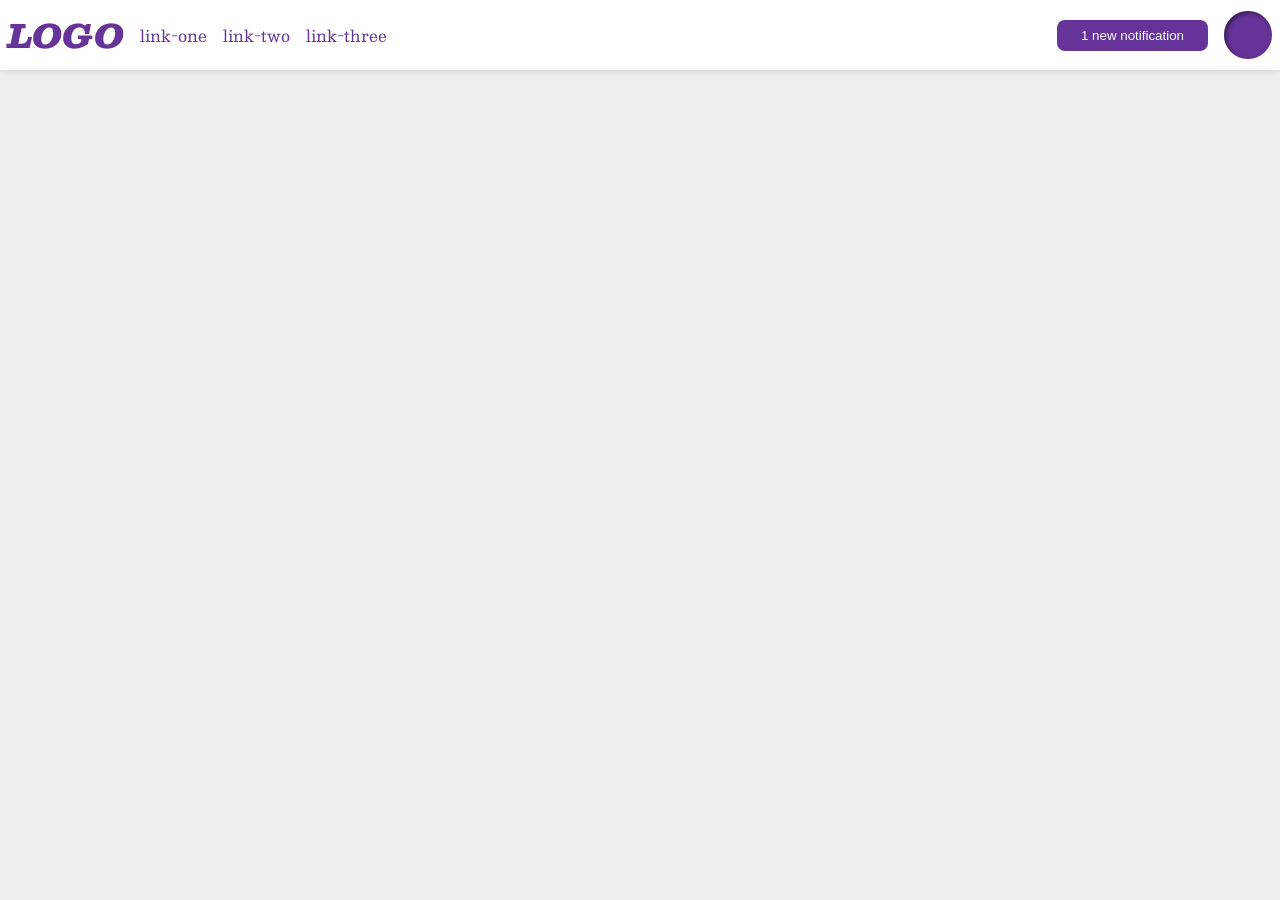
<file: foundations/flex/03-flex-header-2/index.html>
<!DOCTYPE html>
<html lang="en">
  <head>
    <meta charset="UTF-8">
    <meta http-equiv="X-UA-Compatible" content="IE=edge">
    <meta name="viewport" content="width=device-width, initial-scale=1.0">
    <title>Flex Header 2</title>
    <link rel="stylesheet" href="style.css">
  </head>
  <body>
    <div class="header">
      <div class="left">
        <div class="logo">
        LOGO
      </div>
      <ul class="links">
        <li><a href="https://google.com">link-one</a></li>
        <li><a href="https://google.com">link-two</a></li>
        <li><a href="https://google.com">link-three</a></li>
      </ul>
      </div>
      <div class="right">
        <button class="notifications">
        1 new notification
      </button>
      <div class="profile-image"></div>
      </div>
    </div>
  </body>
</html>
</file>
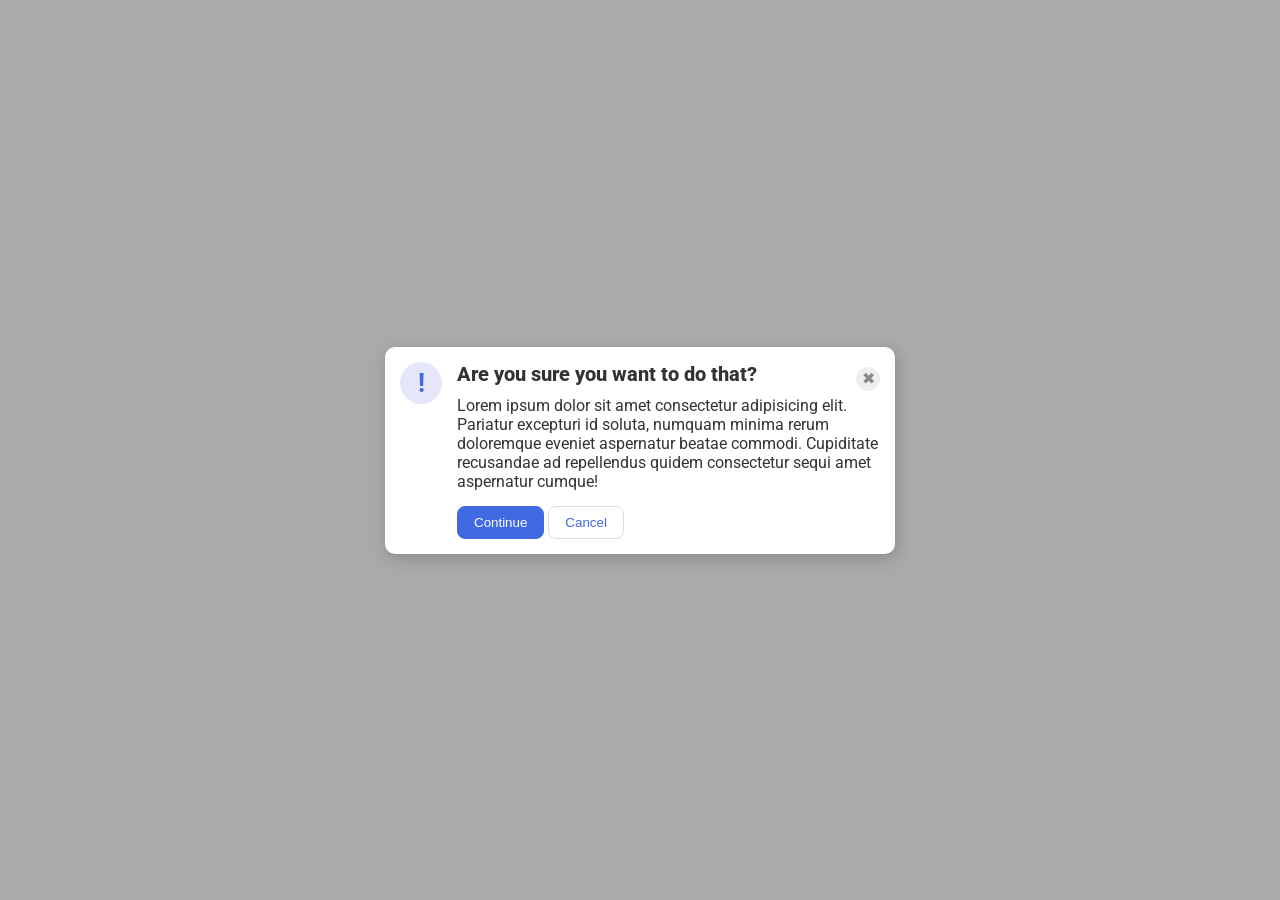
<file: foundations/flex/05-flex-modal/index.html>
<!DOCTYPE html>
<html lang="en">
  <head>
    <meta charset="UTF-8">
    <meta http-equiv="X-UA-Compatible" content="IE=edge">
    <meta name="viewport" content="width=device-width, initial-scale=1.0">
    <link rel="stylesheet" href="style.css">
    <title>Modal</title>
  </head>
  <body>
    <div class="modal">
      
        <div class="icon">!</div>


      <div class="content">
        <div class="top">
          <div class="header">Are you sure you want to do that?</div>
        <button class="close-button">✖</button>
        </div>
        <div class="text">Lorem ipsum dolor sit amet consectetur adipisicing elit. Pariatur excepturi id soluta, numquam minima rerum doloremque eveniet aspernatur beatae commodi. Cupiditate recusandae ad repellendus quidem consectetur sequi amet aspernatur cumque!</div>
        <button class="continue">Continue</button>
        <button class="cancel">Cancel</button>
      </div>
    </div>
  </body>
</html>
</file>
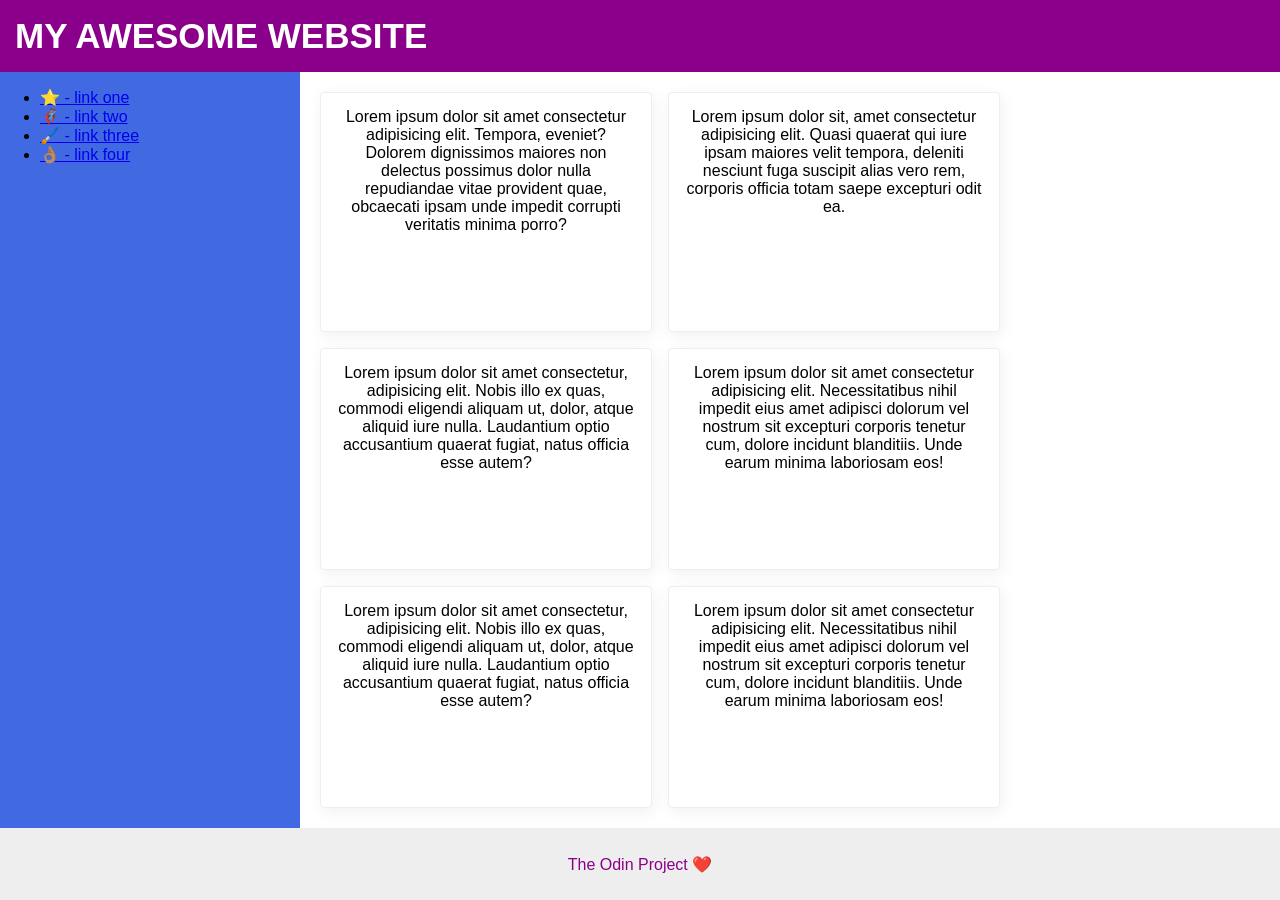
<file: foundations/flex/07-flex-layout-2/index.html>
<!DOCTYPE html>
<html lang="en">
  <head>
    <meta charset="UTF-8">
    <meta http-equiv="X-UA-Compatible" content="IE=edge">
    <meta name="viewport" content="width=device-width, initial-scale=1.0">
    <title>The Holy Grail</title>
    <link rel="stylesheet" href="style.css">
  </head>
  <body>
    <div class="header">
      MY AWESOME WEBSITE
    </div>
    
    <div class="container">
      <div class="sidebar">
      <ul>
        <li><a href="#">⭐ - link one</a></li>
        <li><a href="#">🦸🏽‍♂️ - link two</a></li>
        <li><a href="#">🖌️ - link three</a></li>
        <li><a href="#">👌🏽 - link four</a></li>
      </ul>
    </div>
    <div class="cards">
        <div class="card">Lorem ipsum dolor sit amet consectetur adipisicing elit. Tempora, eveniet? Dolorem dignissimos maiores non delectus possimus dolor nulla repudiandae vitae provident quae, obcaecati ipsam unde impedit corrupti veritatis minima porro?</div>
        <div class="card">Lorem ipsum dolor sit, amet consectetur adipisicing elit. Quasi quaerat qui iure ipsam maiores velit tempora, deleniti nesciunt fuga suscipit alias vero rem, corporis officia totam saepe excepturi odit ea.</div>
        <div class="card">Lorem ipsum dolor sit amet consectetur, adipisicing elit. Nobis illo ex quas, commodi eligendi aliquam ut, dolor, atque aliquid iure nulla. Laudantium optio accusantium quaerat fugiat, natus officia esse autem?</div>
        <div class="card">Lorem ipsum dolor sit amet consectetur adipisicing elit. Necessitatibus nihil impedit eius amet adipisci dolorum vel nostrum sit excepturi corporis tenetur cum, dolore incidunt blanditiis. Unde earum minima laboriosam eos!</div>
        <div class="card">Lorem ipsum dolor sit amet consectetur, adipisicing elit. Nobis illo ex quas, commodi eligendi aliquam ut, dolor, atque aliquid iure nulla. Laudantium optio accusantium quaerat fugiat, natus officia esse autem?</div>
        <div class="card">Lorem ipsum dolor sit amet consectetur adipisicing elit. Necessitatibus nihil impedit eius amet adipisci dolorum vel nostrum sit excepturi corporis tenetur cum, dolore incidunt blanditiis. Unde earum minima laboriosam eos!</div>
    </div>
    </div>
    
    
    <div class="footer">
      The Odin Project ❤️
    </div>
  </body>
</html>
</file>
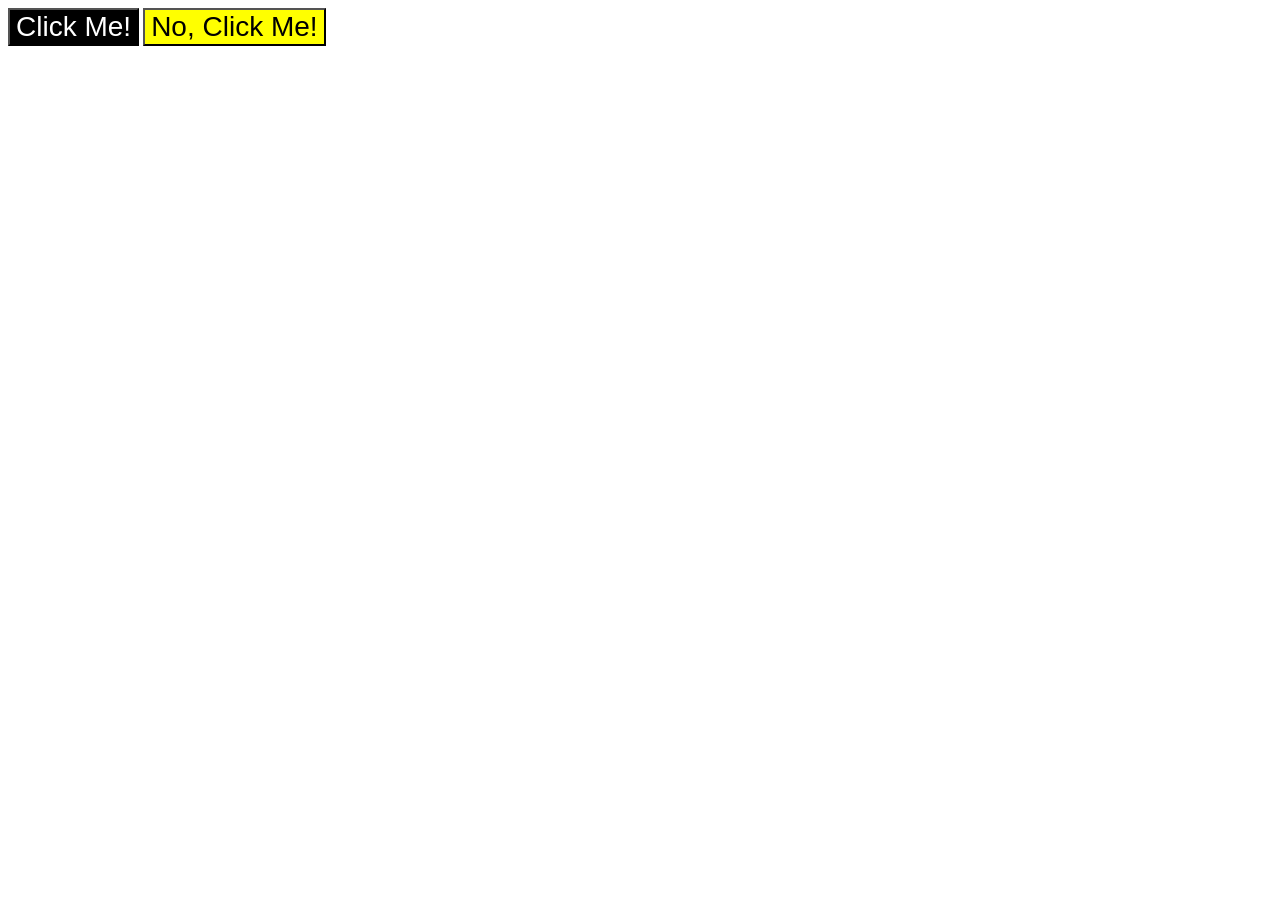
<file: foundations/intro-to-css/03-grouping-selectors/index.html>
<!DOCTYPE html>
<html lang="en">
  <head>
    <meta charset="UTF-8">
    <meta http-equiv="X-UA-Compatible" content="IE=edge">
    <meta name="viewport" content="width=device-width, initial-scale=1.0">
    <title>Grouping Selectors</title>
    <link rel="stylesheet" href="style.css">
  </head>
  <body>
    <button class="btn1">Click Me!</button>
    <button class="btn2">No, Click Me!</button>
  </body>
</html>
</file>
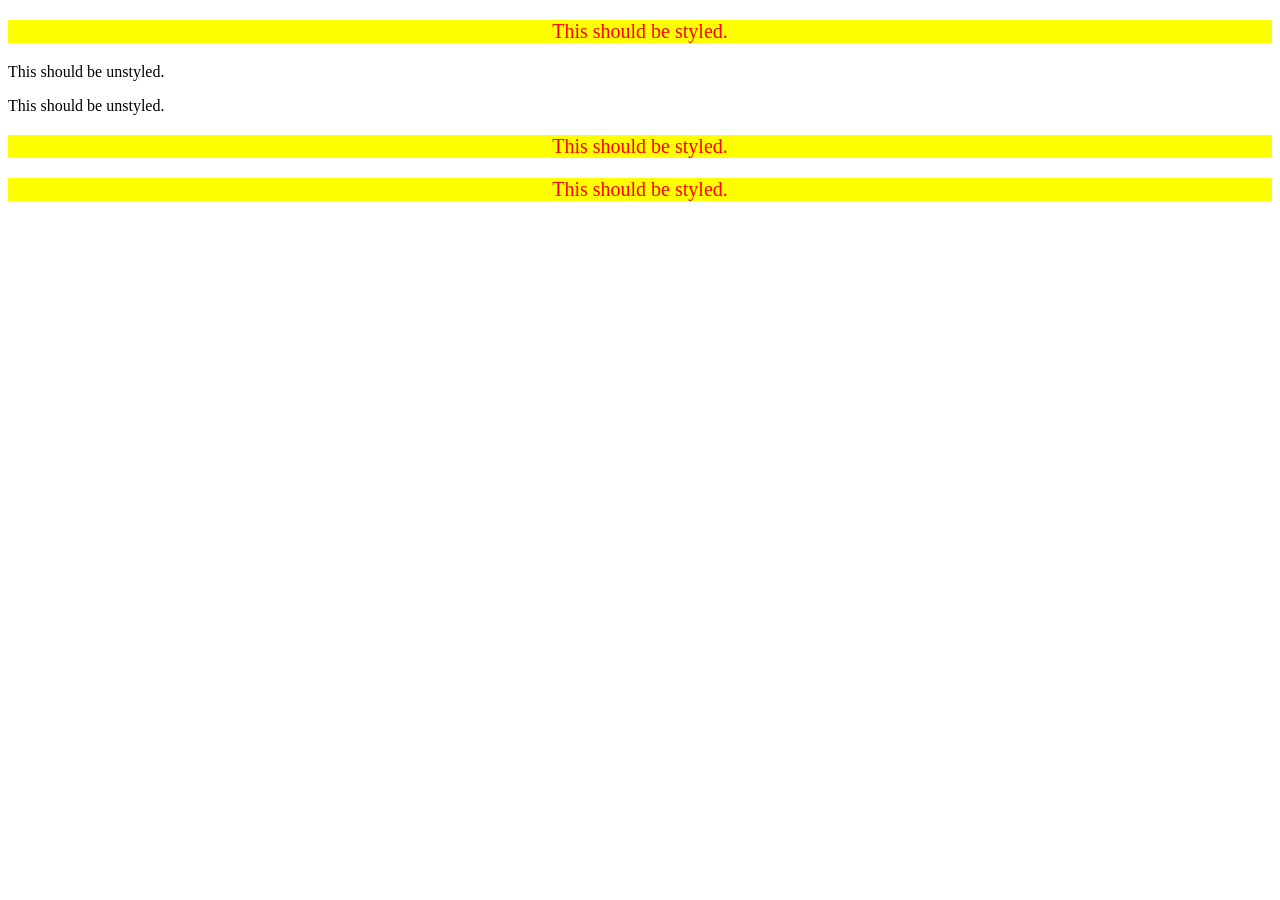
<file: foundations/intro-to-css/05-descendant-combinator/index.html>
<!DOCTYPE html>
<html lang="en">
  <head>
    <meta charset="UTF-8">
    <meta http-equiv="X-UA-Compatible" content="IE=edge">
    <meta name="viewport" content="width=device-width, initial-scale=1.0">
    <title>Descendant Combinator</title>
    <link rel="stylesheet" href="style.css">
  </head>

  <body>
    <div class="container">
      <p class="text">This should be styled.</p>
    </div>
    <p class="text">This should be unstyled.</p>
    <p class="text">This should be unstyled.</p>
    <div class="container">
      <p class="text">This should be styled.</p>
      <p class="text">This should be styled.</p>
    </div>
  </body>
  
</html>
</file>
<file: foundations/flex/03-flex-header-2/style.css>
/* this is some magical font-importing.  
you'll learn about it later. */
@import url('https://fonts.googleapis.com/css2?family=Besley:ital,wght@0,400;1,900&display=swap');

body {
  margin: 0;
  background: #eee;
  font-family: Besley, serif;
}

.header {
  background: white;
  border-bottom: 1px solid #ddd;
  box-shadow: 0 0 8px rgba(0,0,0,.1);
  display: flex;
  align-items: center;
  justify-content: space-between;
  padding:8px;
}
.left{
  display: flex;
  gap:16px;
  align-items: center;
}
.right{
  display: flex;
  gap:16px;
  align-items: center;
}

.profile-image {
  background: rebeccapurple;
  box-shadow: inset 2px 2px 4px rgba(0,0,0,.5);
  border-radius: 50%;
  width: 48px;
  height: 48px;
}

.logo {
  color: rebeccapurple;
  font-size: 32px;
  font-weight: 900;
  font-style: italic;
}

button {
  border: none;
  border-radius: 8px;
  background: rebeccapurple;
  color: white;
  padding: 8px 24px;
}

a {
  /* this removes the line under our links */
  text-decoration: none;
  color: rebeccapurple;
}

ul {
  margin: 0;
  padding: 0;
  list-style-type: none;
  display: flex;
  gap: 16px;
}
</file>
<file: foundations/flex/05-flex-modal/style.css>
@import url('https://fonts.googleapis.com/css2?family=Roboto:wght@400;700&display=swap');

html, body {
  height: 100%;
}

body {
  font-family: Roboto, sans-serif;
  margin: 0;
  background: #aaa;
  color: #333;
  /* I'll give you this one for free lol */
  display: flex;
  align-items: center;
  justify-content: center;
}
.header{
  font-size: 20px;
  font-weight: 800;
  margin-bottom: 10px;
}

.modal {
  background: white;
  width: 480px;
  border-radius: 10px;
  box-shadow: 2px 4px 16px rgba(0,0,0,.2);
  display: flex;
  padding: 15px;
  gap: 15px;
}
.content{
  /* padding: 0 15px; */
}
.text{
  margin-bottom: 15px;
}
.top{
  display: flex;
  justify-content: space-between;
  align-items: center;
}

.icon {
  color: royalblue;
  font-size: 26px;
  font-weight: 700;
  background: lavender;
  width: 42px;
  height: 42px;
  border-radius: 50%;
  display: flex;
  flex-shrink: 0;
  align-items: center;
  justify-content: center;
}

.close-button {
  background: #eee;
  border-radius: 50%;
  color: #888;
  font-weight: 400;
  font-size: 16px;
  height: 24px;
  width: 24px;
  display: flex;
  align-items: center;
  justify-content: center;
  border: 1px solid #eee;
  padding: 0;
}

button {
  cursor: pointer;
  padding: 8px 16px;
  border-radius: 8px;
}

button.continue {
  background: royalblue;
  border: 1px solid royalblue;
  color: white;
}

button.cancel {
  background: white;
  border: 1px solid #ddd;
  color: royalblue;
}
</file>
<file: foundations/flex/07-flex-layout-2/style.css>
body {
  font-family: -apple-system, BlinkMacSystemFont, 'Segoe UI', Roboto, Oxygen, Ubuntu, Cantarell, 'Open Sans', 'Helvetica Neue', sans-serif;
  margin: 0;
  min-height: 100vh;
  display: flex;
  flex-direction: column;
}

.header {
  height: 72px;
  background: darkmagenta;
  color: white;
  font-size: 35px;
  padding-left:15px;
  font-weight: 800;
  display: flex;
  align-items: center;
}
.container{
  flex: 1;
  display: flex;
}
.cards{
  display: flex;
  flex: 1;
  padding: 20px;
  text-align: center;
  flex-wrap: wrap;
  gap: 16px;
}

.footer {
  height: 72px;
  /* padding: 10px; */
  background: #eee;
  color: darkmagenta;
  align-items: center;
  justify-content: center;
  display: flex;
}

.sidebar {
  width: 300px;
  background: royalblue;
  box-sizing: border-box;
  /* flex: 1; */
}

.card {
  border: 1px solid #eee;
  box-shadow: 2px 4px 16px rgba(0,0,0,.06);
  border-radius: 4px;
  width: 300px;
  padding: 15px;
}
</file>
<file: foundations/intro-to-css/03-grouping-selectors/style.css>
/* Add CSS Styling */
.btn1 , .btn2 {
    font-size: 28px;
    font-family: Helvetica,"Times New Roman" , sans-serif;
}
.btn1{
    color: white;
    background-color: black;
}
.btn2{
    background-color: yellow;
}
</file>
<file: foundations/intro-to-css/05-descendant-combinator/style.css>
/* Add CSS Styling */
.container .text {
    font-size: 20px;
    color: red;
    background-color: yellow;
    text-align: center;
}
</file>
